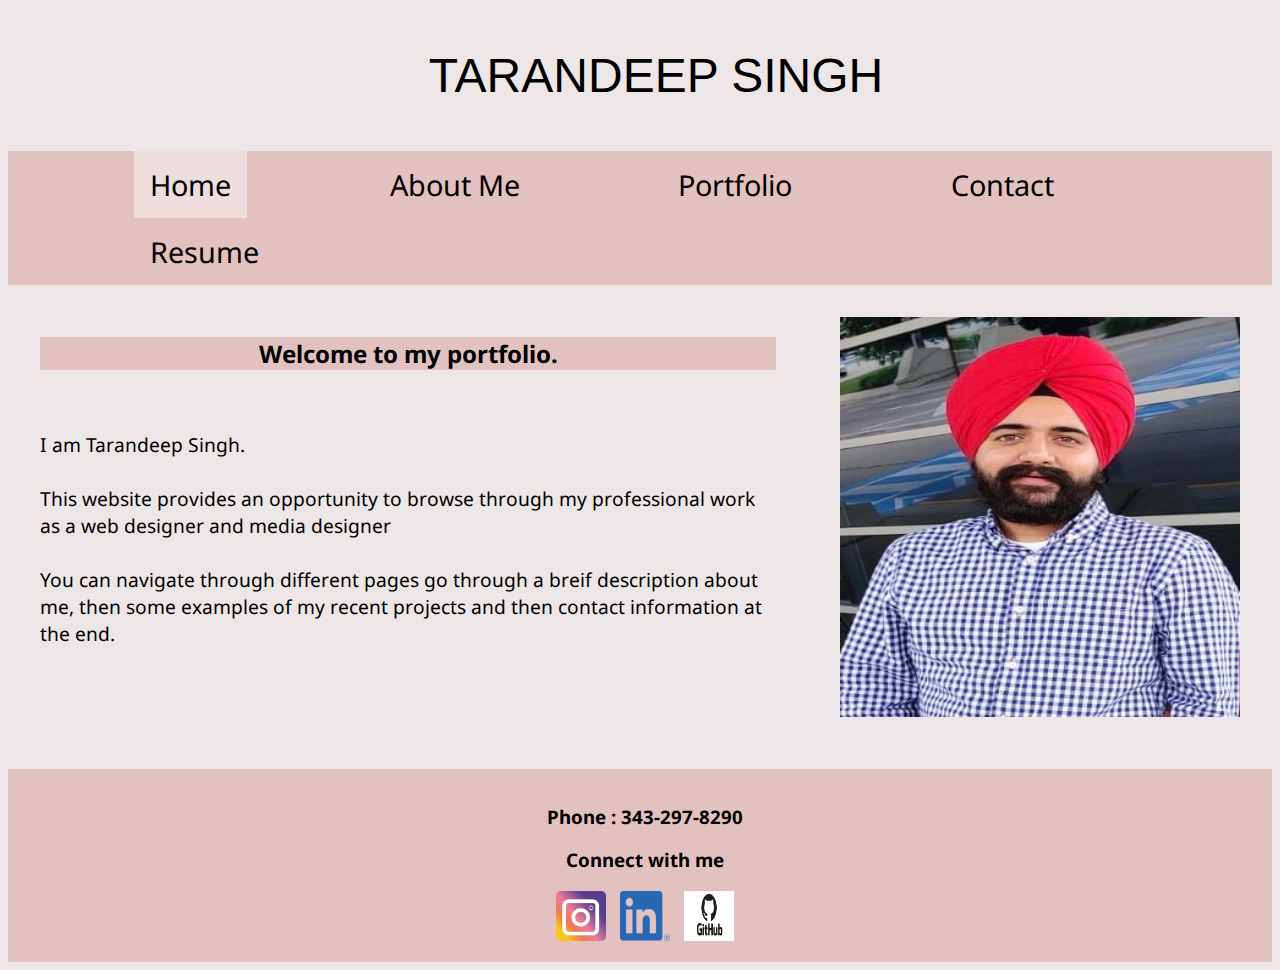
<file: index.html>
<!DOCTYPE html>
<html>
	<head>
		<title>Tarandeep Singh</title>
		<meta name="viewport" content="width=device-width, initial-scale=1.0"> 
		<link rel="stylesheet" href="css/styles.css">
		<link rel="preconnect" href="https://fonts.gstatic.com">
		<link href="https://fonts.googleapis.com/css2?family=Noto+Sans&display=swap" rel="stylesheet">
		<link href="https://fonts.googleapis.com/css2?family=Roboto+Slab&display=swap" rel="stylesheet">
	</head>
	<body>

		<div class="header">
	        <p>TARANDEEP SINGH</p>
        </div>

        <div class="topnav" id="myTopnav">
			    <ul>
			    	<li><a class="active" href="index.html">Home</a></li>
					<li><a href="about.html">About Me</a></li>
					<li><a href="portfolio.html">Portfolio</a></li>
					<li><a href="contact.html">Contact</a></li>
					<li><a href="resume.html">Resume</a></li>
				</ul>
	    </div>
	    <div class = "main">

	    <div class="txt">
		    <h2>Welcome to my portfolio.</h2><br>
		    <p>I am Tarandeep Singh.<br><br>This website provides an opportunity to browse through my professional work as a web designer and media designer<br><br> You can navigate through different pages go through a breif description about me, then some examples of my recent projects and then contact information at the end. </p>
		</div>
	    <img class="profile" src="images/profile.jpg">
	    </div>

	    <footer>
			<div class="footer">
				<h3>Phone : 343-297-8290</h3>
				<h3>Connect with me</h3>
		    	 	<a href="https://www.instagram.com"><img src="images/insta.png"></a>
		        	<a href="www.linkedin.com/in/tarandeepsingh12"><img src="images/linkedin.png"></a>
		        	<a href="https://github.com/Tarandeep-1270"><img src="images/github.png"></a>
			</div>
		</footer>
	</body>
</html>
</file>
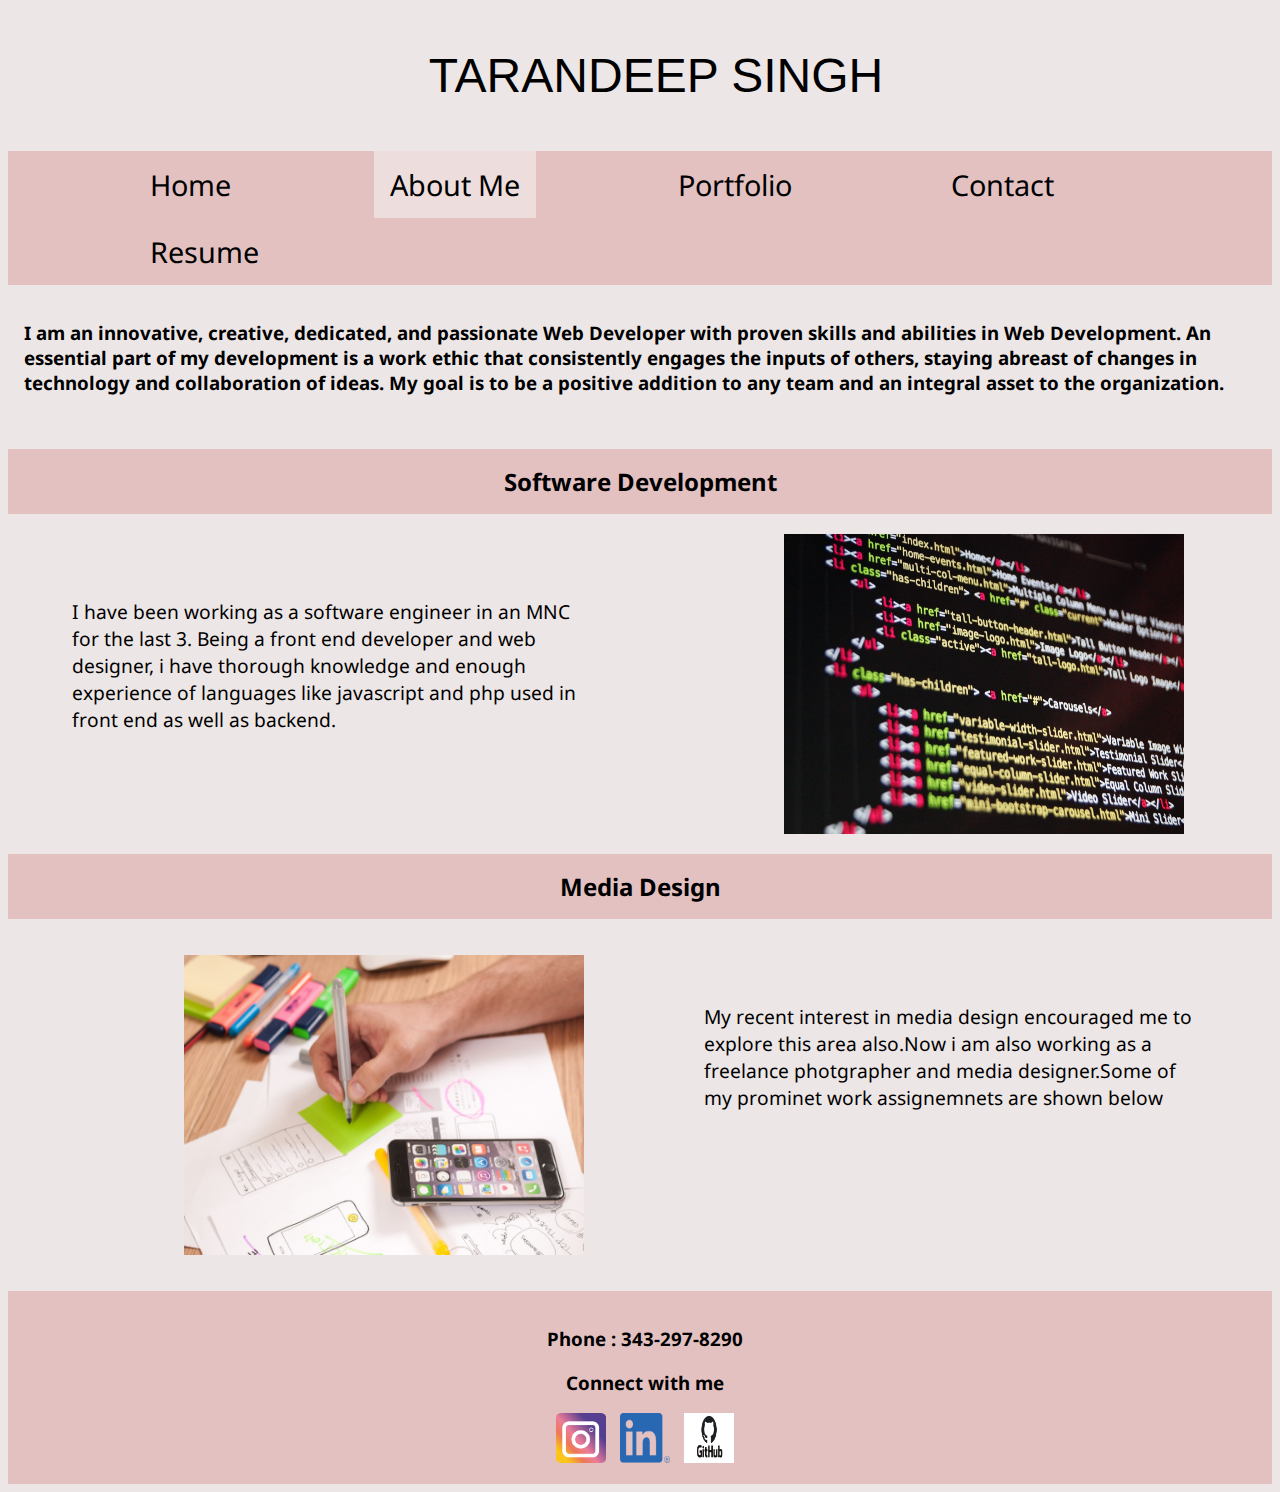
<file: about.html>
<!DOCTYPE html>
<html>
	<head>
		<title>Tarandeep Singh</title>
		<meta name="viewport" content="width=device-width, initial-scale=1.0"> 
		<link rel="stylesheet" href="css/styles.css">
		<link rel="preconnect" href="https://fonts.gstatic.com">
		<link href="https://fonts.googleapis.com/css2?family=Noto+Sans&display=swap" rel="stylesheet">
		<link href="https://fonts.googleapis.com/css2?family=Roboto+Slab&display=swap" rel="stylesheet">
	</head>
	<body>

		<div class="header">
	        <p>TARANDEEP SINGH</p>
        </div>

        <div class="topnav" id="myTopnav">
			    <ul>
			    	<li><a href="index.html">Home</a></li>
					<li><a class="active" href="about.html">About Me</a></li>
					<li><a href="portfolio.html">Portfolio</a></li>
					<li><a href="contact.html">Contact</a></li>
					<li><a href="resume.html">Resume</a></li>
				</ul>
	    </div>
	    <div class="main-about">
		<h3 class="text">I am an innovative, creative, dedicated, and passionate Web Developer with proven skills and abilities in Web Development. An essential part of my development is a work ethic that consistently engages the inputs of others, staying abreast of changes in technology and collaboration of ideas. My goal is to be a positive addition to any team and an integral asset to the organization.</h3>

		<h2 class="software">Software Development </h2>
		<p class="softxt">I have been working as a software engineer in an MNC for the last 3. Being a front end developer and web designer, i have thorough knowledge and enough experience of languages like javascript and php used in front end as well as backend.</p>
		<img class="softimg" src="images/code.jpg">

		<h2 class="media">Media Design </h2>
		<p class="mediatxt">My recent interest in media design encouraged me to explore this area also.Now i am also working as a freelance photgrapher and media designer.Some of my prominet work assignemnets are shown below</p>
		<img class="mediaimg" src="images/design.jpg">
	    </div>

	    <footer>
			<div class="footer">
				<h3>Phone : 343-297-8290</h3>
				<h3>Connect with me</h3>
		    	 	<a href="https://www.instagram.com"><img src="images/insta.png"></a>
		        	<a href="www.linkedin.com/in/tarandeepsingh12"><img src="images/linkedin.png"></a>
		        	<a href="https://github.com/Tarandeep-1270"><img src="images/github.png"></a>
			</div>
		</footer>
		
	</body>
</html>
</file>
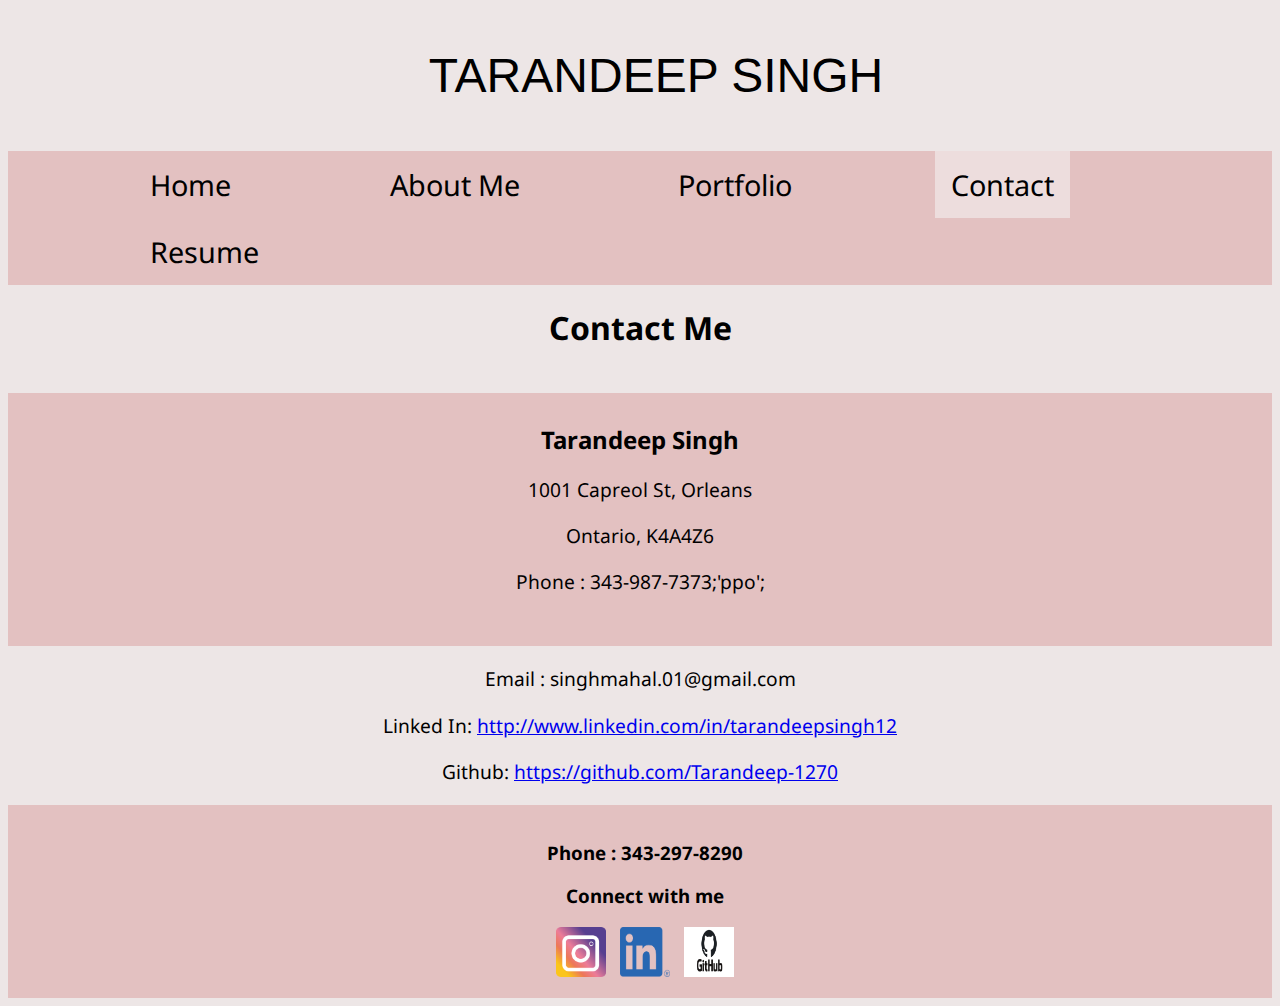
<file: contact.html>
<!DOCTYPE html>
<html>
	<head>
		<title>Tarandeep Singh</title>
		<meta name="viewport" content="width=device-width, initial-scale=1.0"> 
		<link rel="stylesheet" href="css/styles.css">
		<link rel="preconnect" href="https://fonts.gstatic.com">
		<link href="https://fonts.googleapis.com/css2?family=Noto+Sans&display=swap" rel="stylesheet">
		<link href="https://fonts.googleapis.com/css2?family=Roboto+Slab&display=swap" rel="stylesheet">
	</head>
	<body>

		<div class="header">
	        <p>TARANDEEP SINGH</p>
        </div>

        <div class="topnav" id="myTopnav">
			    <ul>
			    	<li><a href="index.html">Home</a></li>
					<li><a href="about.html">About Me</a></li>
					<li><a href="portfolio.html">Portfolio</a></li>
					<li><a class="active" href="contact.html">Contact</a></li>
					<li><a href="resume.html">Resume</a></li>
				</ul>
	    </div>

	    <div class="main-contact">
		
		<h1>Contact Me </h1><br>

		<div class="info">
			<h2>Tarandeep Singh</h2>
			<p>1001 Capreol St, Orleans</p>
			<p>Ontario, K4A4Z6</p>
			<p>Phone : 343-987-7373;'ppo';</p><br>
		</div>
		<p>Email : singhmahal.01@gmail.com</p>
		<p>Linked In: <a href="http://www.linkedin.com/in/tarandeepsingh12">http://www.linkedin.com/in/tarandeepsingh12</a></p>
		<p>Github: <a href="https://github.com/Tarandeep-1270">https://github.com/Tarandeep-1270</a></p>
	    </div>

	    <footer>
			<div class="footer">
				<h3>Phone : 343-297-8290</h3>
				<h3>Connect with me</h3>
		    	 	<a href="https://www.instagram.com"><img src="images/insta.png"></a>
		        	<a href="www.linkedin.com/in/tarandeepsingh12"><img src="images/linkedin.png"></a>
		        	<a href="https://github.com/Tarandeep-1270"><img src="images/github.png"></a>
			</div>
		</footer>
		
	</body>
</html>
</file>
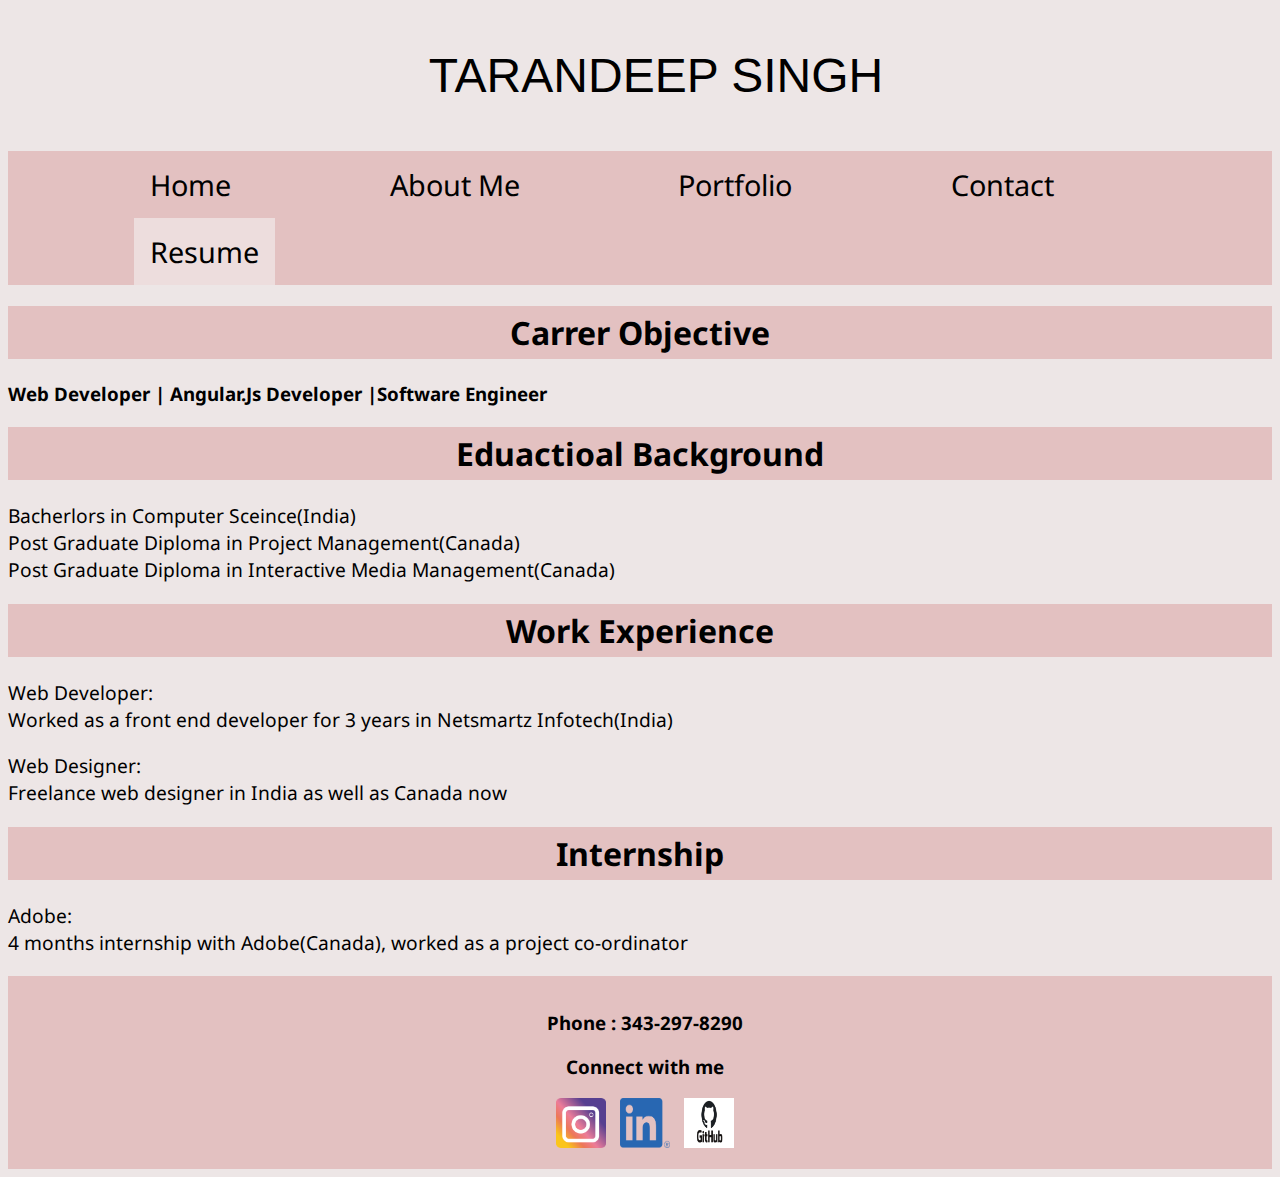
<file: resume.html>
<!DOCTYPE html>
<html>
	<head>
		<title>Tarandeep Singh</title>
		<meta name="viewport" content="width=device-width, initial-scale=1.0"> 
		<link rel="stylesheet" href="css/styles.css">
		<link rel="preconnect" href="https://fonts.gstatic.com">
		<link href="https://fonts.googleapis.com/css2?family=Noto+Sans&display=swap" rel="stylesheet">
		<link href="https://fonts.googleapis.com/css2?family=Roboto+Slab&display=swap" rel="stylesheet">
	</head>
	<body>

		<div class="header">
	        <p>TARANDEEP SINGH</p>
        </div>

        <div class="topnav" id="myTopnav">
			    <ul>
			    	<li><a href="index.html">Home</a></li>
					<li><a href="about.html">About Me</a></li>
					<li><a href="portfolio.html">Portfolio</a></li>
					<li><a href="contact.html">Contact</a></li>
					<li><a class="active" href="resume.html">Resume</a></li>
				</ul>
	    <div class="resume">
	    	<h1>Carrer Objective</h1>
	    	<h3>Web Developer | Angular.Js Developer |Software Engineer</h3>

	    	<h1>Eduactioal Background</h1>
			<p>Bacherlors in Computer Sceince(India)<br>Post Graduate Diploma in Project Management(Canada)<br>Post Graduate Diploma in Interactive Media Management(Canada)</p>

			<h1>Work Experience</h1>
			<p>Web Developer:<br>Worked as a front end developer for 3 years in Netsmartz
			Infotech(India)</p>
			<p>Web Designer:<br>Freelance web designer in India as well as Canada now</p>

			<h1>Internship</h1>
			<p>Adobe:<br>4 months internship with Adobe(Canada), worked as a project co-ordinator</p>
	    </div>

	    </div>
	    <footer>
			<div class="footer">
				<h3>Phone : 343-297-8290</h3>
				<h3>Connect with me</h3>
		    	 	<a href="https://www.instagram.com"><img src="images/insta.png"></a>
		        	<a href="www.linkedin.com/in/tarandeepsingh12"><img src="images/linkedin.png"></a>
		        	<a href="https://github.com/Tarandeep-1270"><img src="images/github.png"></a>
			</div>
		</footer>
		
	</body>
</html>
</file>
<file: css/styles.css>
body{
  font-family: 'Noto Sans', Arial, sans-serif;
  background: #ede6e6;
}

.header{
  text-align: center;
}

.header p{
	font-size: 3rem;
	margin-left: 2rem;
  font-family: 'Roboto', sans-serif;
}

.main-about{
    
  display: grid;  
  grid-template-columns: 1fr 1fr;
  grid-template-rows: auto;
  grid-template-areas: 
    "text text"
    "software software"
    "softxt softimg"
    "media media"
    "mediaimg mediatxt";
}

.portfolio-info{
    
  display: grid;  
  grid-template-columns: 1fr 1fr;
  grid-template-rows: auto;
  grid-template-areas: 
    "freelance freelance"
    "cnt1 img1"
    "img2 cnt2"
    "cnt3 img3"
    "develop develop"
    "develop-txt develop-link"
    "design design"
    "design-txt design-link";
}

img{
  height: 400px;
  width: 400px;
}

.freelance{
  grid-area: freelance;
  background-color: #e3c1c1;
  padding: 1rem;
  text-align: center;
}

.cnt1{
  grid-area: cnt1;
  padding: 1rem;
  text-align: center;
  margin-top:10%;
}

.img1{
  grid-area: img1;
  padding: 1rem;
  text-align: center;
  margin:20px;
   background-color: #e3c1c1;
}

.img2{
  grid-area: img2;
  padding: 1rem;
  text-align: center;
  margin-left:25%;
  margin-top:5%;
   background-color: #e3c1c1;
  
}

.img3{
  grid-area: img3;
  padding: 1rem;
  text-align: center;
  margin-top:5%;
   background-color: #e3c1c1;
}

.cnt2{
  grid-area: cnt2;
  padding: 1rem;
  text-align: center;
  margin-right:35%;
  margin-top:12%;
}

.cnt3{
  grid-area: cnt3;
  padding: 1rem;
  text-align: center;
  margin-top:10%;
}

.develop{
  grid-area: develop;
  padding: 1rem;
  text-align: center;
  background-color: #e3c1c1;
}

.develop-txt{
  grid-area: develop-txt;
  padding: 2rem;
}

.develop-link{
  grid-area: develop-link;
  text-align: center;
  margin-top: 5%;
}

.design{
  grid-area: design;
  padding: 1rem;
  text-align: center;
  background-color: #e3c1c1;
}

.design-txt{
  grid-area: design-txt;
  padding: 2rem;
}

.design-link{
  grid-area: design-link;
  text-align: center;
  margin-top: 4%;
}


.txt h2{
  text-align: center;
  background-color: #e3c1c1;
}

.main{
  display: grid;  
  grid-template-columns: 1fr 1fr 1fr;
  grid-template-rows: auto;
  grid-template-areas: 
    "txt txt profile";
}

.txt{
  grid-area: txt;
  padding:2rem;
}

.profile{
  grid-area: profile;
  padding:2rem;
}

.profile img{
  padding:1rem;
}


.text{
  grid-area: text;
  padding:1rem;
}

.software{
  grid-area: software;
  background-color: #e3c1c1;
  padding:1rem;
}

.softxt{
  grid-area: softxt;
  padding:1rem;
  margin:3rem;
}

.softimg{
  margin-left:9rem;
}

.media{
  grid-area: media;
  background-color: #e3c1c1;
  padding:1rem;
}

.mediaimg{
  grid-area: mediaimg;
  padding:1rem;
  margin-left:10rem;
}

.mediatxt{
  grid-area: mediatxt;
  padding:1rem;
  margin:3rem;
}

ul {
  list-style-type: none;
  margin: 0;
  padding: 0;
  overflow: hidden;
  background-color: #e3c1c1;
}

li {
  float: left;
   margin-left:10%;
}

li a {
  display: block;
  color: black;
  text-align: center;
  padding: 14px 16px;
  text-decoration: none;
  font-size: 1.8rem;
}

.active {
  background-color: #eddddd;
}

.main-contact{
  text-align: center;
}

.main-about h2{
  text-align: center;

}

.main-about img{
  width:400px;
  height: 300px;

}

.info{
  background-color: #e3c1c1;
  padding: 10px;
}

.resume h1{
  text-align: center;
  background-color: #e3c1c1;
  padding: 5px;
}

p{
  font-size: 1.2rem;
}

.footer img{
	height: 50px;
	width: 50px;
	margin-left:10px;
}

footer h3{
	margin-left:10px;
}

footer {
  text-align: center;
	background-color: #e3c1c1;
	padding:1rem;
	margin-top: 20px;
}
</file>
